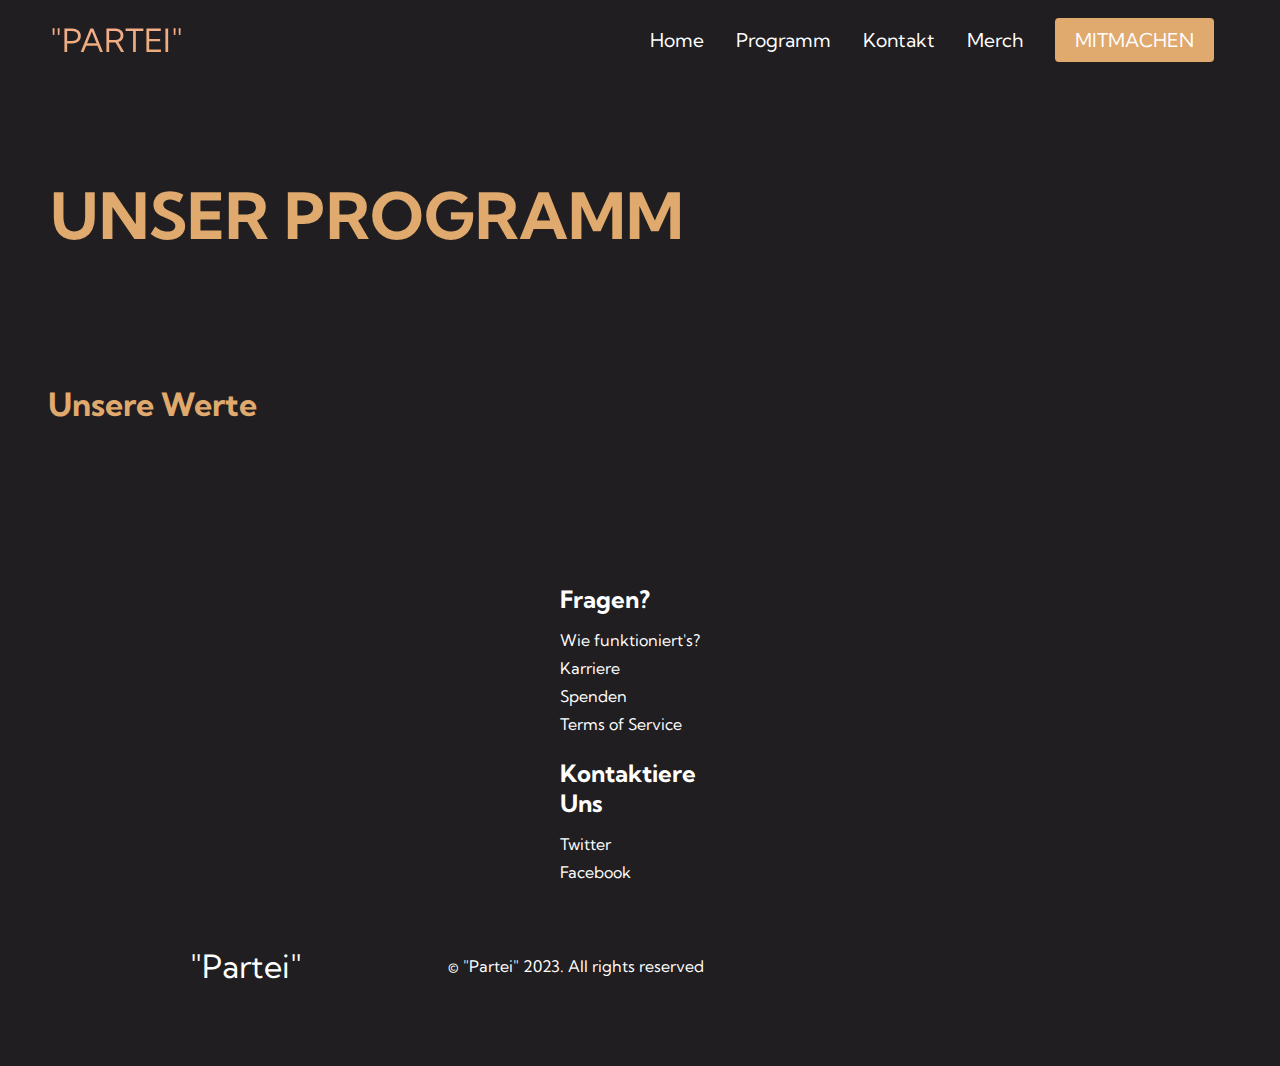
<file: Programm.html>
<!DOCTYPE html>
<html lang="en">
<head>
    <meta charset="UTF-8">
    <meta http-equiv="X-UA-Compatible" content="IE=edge">
    <meta name="viewport" content="width=device-width, initial-scale=1.0">
    <title>Partei Website</title>
    <link rel="stylesheet" href="style.css">
    <link rel="preconnect" href="https://fonts.googleapis.com">
<link rel="preconnect" href="https://fonts.gstatic.com" crossorigin>
<link href="https://fonts.googleapis.com/css2?family=Kumbh+Sans:wght@400;700&display=swap" rel="stylesheet">
</head>
<body>
    <nav class="navbar">
        <div class="navbar__container">
            <a href="/" id="navbar__logo">"PARTEI"</a>
            <div class="navbar__toggle" id="mobile-menu">
                <span class="bar"></span>
                <span class="bar"></span>
                <span class="bar"></span>
            </div>
            <ul class="navbar__menu">
                <li class="navbar__item">
                    <a href="/" class="navbar__links"> Home </a>
                </li>
                <li class="navbar__item">
                    <a href="/Programm.html" class="navbar__links"> Programm </a>
                </li>
                <li class="navbar__item">
                    <a href="/kontakt.html" class="navbar__links"> Kontakt </a>
                </li>
                <li class="navbar__item">
                    <a href="/merch.html" class="navbar__links"> Merch </a>
                </li>
                <li class="navbar__btn">
                    <a href="/mitmachen.html" class="button"> MITMACHEN </a>
                </li>
            </ul>
        </div>
    </nav>

    <div class="haupt">
        <div class="haupt__container">
            <div class="haupt__content">
                <h1>UNSER PROGRAMM</h1>
            </div>
        </div>
    </div>

<div class="programm">
    <div class="programm__design">
        <h1>Unsere Werte</h1>
        <p></p>
 </p>
</div>

</html>

    <div class="footer__container">
        <div class="footer__links">
            <div class="footer__links--wrapper">
                <div class="footer__link--items">
                    <h2>Fragen?</h2>
                    <a href="/">Wie funktioniert's?</a>
                    <a href="/">Karriere</a>
                    <a href="/">Spenden</a>
                    <a href="/">Terms of Service</a>
                </div>
                <div class="footer__link--items">
                    <h2>Kontaktiere Uns</h2>
                    <a href="/">Twitter</a>
                    <a href="/">Facebook</a>
                </div>
            </div>
        </div>
        <div class="social__media">
            <div class="social__media--wrap">
                <div class="footer__logo">
                    <a href="/" id="footer__logo"><i class="fas.fa-gem"></i>"Partei"</a>
                </div>
                <p class="website__rights">© "Partei" 2023. All rights reserved</p>
                <div class="social__icons">
                    <a href="/" class="social__icon--link" target="_blank">
                        <i class="fab fa facebook"></i>
                    </a>
                    <a href="/" class="social__icon--link" target="_blank">
                        <i class="fab fa twitter"></i>
                    </a>
                </div>
            </div>
        </div>
    </div>

    <script src="app.js"></script>
</body>
</html>
</file>
<file: style.css>
*{
    box-sizing: border-box;
    margin: 0;
    padding: 0;
    font-family: 'Kumbh Sans', sans-serif;
}

.navbar {
    background: #201E20;
    height: 80px;
    display: flex;
    justify-content: center;
    align-items: center;
    font-size: 1.2rem;
}

body {
    background-color: #201E20;
}

.navbar__container {
    display: flex;
    justify-content: space-between;
    height: 80px;
    z-index: 1;
    width: 100%;
    max-width: 1300px;
    margin: 0 auto;
    padding: 0 50px;
}

#navbar__logo {
    background-color: #DDC3A5;
    background-image: linear-gradient(to top, #E0A96D 0%, #ffb199 100%);
    background-size: 100%;
    -webkit-background-clip: text;
    -moz-background-clip: text;
    -webkit-text-fill-color: transparent;
    -moz-text-fill-color: transparent;
    display: flex;
    align-items: center;
    cursor: pointer;
    text-decoration: none;
    font-size: 2rem;
}

.fa-gem {
    margin-right: 0.5rem;
}

.navbar__menu {
    display: flex;
    align-items: center;
    list-style: none;
    text-align: center;
}

.navbar__item {
    height: 80px;
}

.navbar__links {
    color: rgb(255, 255, 255);
    display: flex;
    align-items: center;
    justify-content: center;
    text-decoration: none;
    padding: 0 1rem;
    height: 100%;
}

.navbar__btn {
    display: flex;
    justify-content: center;
    align-items: center;
    padding: 0 1rem;
    width: 100%;
}

.button {
    display: flex;
    justify-content: center;
    align-items: center;
    text-decoration: none;
    padding: 10px 20px;
    height: 100%;
    width: 100%;
    border: none;
    outline: none;
    border-radius: 4px;
    background: #E0A96D;
    color: #fff;
}

.button:hover {
    background: #DDC3A5;
    transition: all 0.3s ease;
}

.navbar__links:hover {
    color: #E0A96D;
    transition: all 0.3s ease;
}

@media screen and (max-width: 960px) {
    .navbar__container {
        display: flex;
        justify-content: space-between;
        height: 80px;
        z-index: 1;
        width: 100%;
        max-width: 1300px;
        padding: 0;
    }

    .navbar__menu {
        display: grid;
        grid-template-columns: auto;
        margin: 0;
        width: 100%;
        position: absolute;
        top: -1000px;
        opacity: 0;
        transition: all 0.5s ease;
        height: 50vh;
        z-index: -1;
    }

    .navbar__menu.active {
        background: #131313;
        top: 30%;
        opacity: 1;
        transition: all 0.5s ease;
        z-index: 99;
        height: 50vh;
        font-size: 1.6rem;
    }

    #navbar__logo {
        padding-left: 20px;
    }

    .navbar__toggle .bar {
        width: 20px;
        height: 3px;
        margin: 5px auto;
        transition: all 0.3s ease-in-out;
        background: #fff;
    }

    .navbar__item {
        width: 100%;
    }

    .navbar__links {
        text-align: center;
        padding: 2rem;
        width: 100%;
        display: table;
    }

    #mobile-menu {
        position: absolute;
        top: 20%;
        right: 5%;
        transform: translate(5%, 20%);
    }

    .navbar__btn {
        padding-bottom: 2rem;
    }

    .button {
        display: flex;
        justify-content: center;
        align-items: center;
        width: 80%;
        height: 80px;
        margin: 0;
    }

    .navbar__toggle .bar {
        display: block;
        cursor: pointer;
    }

    #mobile-menu.is-active .bar:nth-child(2) {
        opacity: 0;
    }

    #mobile-menu.is-active .bar:nth-child(1) {
        transform: translateY(8px) rotate(45deg);
    }

    #mobile-menu.is-active .bar:nth-child(3) {
        transform: translateY(-8px) rotate(-45deg);
    }
}


/*Hero*/

.main {
    background: #201E20;
    grid-template-columns: 1fr 1fr;
    align-items: center;
    justify-self: center;
    margin: 0 auto;
    height: 90vh;
    background-color: #201E20;
    z-index: 1;
    width: 100%;
    max-width: 4000px;
    padding: 0 50px;
}

.main__content h1 {
    font-size: 4rem;
    background-color: #E0A96D;
    background-image: #E0A96D;
    background-size: 100%;
    -webkit-background-clip: text;
    -moz-background-clip: text;
    -webkit-text-fill-color: transparent;
    -moz-text-fill-color: transparent
}

.main__content h2 {
    font-size: 4rem;
    background-color: #E0A96D;
    background-image: #E0A96D;
    background-size: 100%;
    -webkit-background-clip: text;
    -moz-background-clip: text;
    -webkit-text-fill-color: transparent;
    -moz-text-fill-color: transparent
}

.main__content p {
    color: #DDC3A5;
    margin-top: 1rem;
    font-size: 2rem;
    font-weight: 700;
}

.main__btn {
    font-size: 1.5rem;
    background-color: #e09b50;
    padding: 14px 32px;
    border: none;
    border-radius: 4px;
    color: #fff;
    margin-top: 2rem;
    cursor: pointer;
    position: relative;
    transition: all 0.35s;
    outline: none;
    z-index: 1;
}

.main__btn a {
    position: relative;
    z-index: 2;
    color: #fff;
    text-decoration: none;
}

.main__btn:after {
    position: absolute;
    content: '';
    top: 0;
    left: 0;
    width: 0;
    height: 100%;
    background: #8d6132;
    transition: all 0.35s;
    border-radius: 4px;
    z-index: -1;
}

.main__btn:hover {
    color: #fff;
}

.main__container {
    display: flex;
    flex-direction: row;
    justify-content: center;
    align-items: center;
    height: 100vh;
  }

.main__btn:hover:after {
    width: 100%;
}

.main__img--container {
    text-align: center;
}

#main__img {
    height: 100%;
    width: 100%;
}

@media screen and (max-width: 768px) {
    .main__container {
        display: grid;
        grid-template-columns: auto;
        align-items: center;
        justify-self: center;
        width: 100%;
        margin: 0 auto;
        height: 90vh;
    }

    .main__content {
        text-align: center;
        margin-bottom: 4rem;
    }

    .main__content h1 {
        font-size: 2.5rem;
        margin-top: 2rem;
    }

    .main__content h2 {
        font-size: 3rem;
    }

    .main__content p {
        margin-top: 1rem;
        font-size: 1.5rem;
    }
}

@media screen and (max-width: 480px) {
    .main__content h1 {
        font-size: 2.5rem;
        margin-top: 3rem;
    }

    .main__content h2 {
        font-size: 2rem;
    }

    .main__content p {
        margin-top: 2rem;
        font-size: 1.5rem;
    }

    .main__btn {
        padding: 12px 36px;
        margin: 2.5rem 0;
    }
}

.sevices {
    background: #201E20;
    display: flex;
    flex-direction: column;
    align-items: center;
    height: 100vh;
}

.services h1 {
    color: #E0A96D;
    margin-bottom: 5rem;
    font-size: 3rem;
    text-align: center;
}

.services__container {
    display: flex;
    justify-content: center;
    flex-wrap: wrap;
}

.services__card {
    margin: 1rem;
    height: 525px;
    width: 400px;
    border-radius: 20px;
    background-image: linear-gradient(to bottom, rgba(0,0,0,0) 0%, rgba(17,17,17, 0.6) 100%), 
    url('/images/pic2.jpeg');
    background-size: cover;
    position: relative;
    color: #fff;
}

.services__card:nth-child(2) {
    background-image: linear-gradient(to bottom, rgba(0,0,0,0) 0%, rgba(17,17,17, 0.6) 100%), 
    url('/images/pic1.jpeg');
}

.services h2 {
    position: absolute;
    top: 350px;
    left: 30px;
}

.services__card p {
    position: absolute;
    top: 400px;
    left: 30px;
}

.services__card button {
    color: #fff;
    padding: 10px 20px;
    border: none;
    outline: none;
    border-radius: 4px;
    background: #e09b50;
    position: absolute;
    top: 440px;
    left: 30px;
    font-size: 1rem;
    cursor: pointer;
}

.services__card:hover {
    transform: scale(1.075);
    transition: 0.2s ease-in;
    cursor: pointer;
}

@media screen and (max-width: 960px) {
    .services {
        height: 1600px;
    }

    .services h1 {
        font-size: 2rem;
        margin-top: 12rem;
    }
}

@media screen and (max-width: 480px) {
    .services {
        height: 1400px;
    }

    .services h1 {
        font-size: 1.2rem;
    }

    .services__card {
        width: 300px;
    }
}

.footer__container {
    background-color: #201E20;
    padding: 5rem 0;
    display: flex;
    flex-direction: column;
    justify-content: center;
    align-items: center;
}

#footer__logo {
    color: #fff;
    display: flex;
    align-items: center;
    cursor: pointer;
    text-decoration: none;
    font-size: 2rem;
}

.footer__links {
    width: 100%;
    max-width: 1000px;
    display: flex;
    justify-content: center;
}

.footer__link--wrapper {
    display: flex;
}

.footer__link--items {
    display: flex;
    flex-direction: column;
    align-items: flex-start;
    margin: 16px;
    text-align: left;
    width: 160px;
    box-sizing: border-box;
}

.footer__link--items h2 {
    margin-bottom: 16px;
}

.footer__link--items > h2 {
    color: #fff;
}

.footer__link--items a {
    color: #fff;
    text-decoration: none;
    margin-bottom: 0.5rem;
}

.footer__link--items a:hover {
    color: #e9e9e9;
    transition: 0.3s ease-out;
}

.social__icon--link {
    color: #fff;
    font-size: 24px;
}

.social__media {
    max-width: 1000px;
    width: 100%;
}

.social__media--wrap {
    display: flex;
    justify-content: space-between;
    align-items: center;
    width: 90%;
    max-width: 1000px;
    margin: 40px auto 0 auto;
}

.social__icons {
    display: flex;
    justify-content: space-between;
    align-items: center;
    width: 240px;
}

.social__logo {
    color: #fff;
    justify-self: flex-start;
    margin-left: 20px;
    cursor: pointer;
    text-decoration: none;
    font-size: 2rem;
    display: flex;
    align-items: center;
    margin-bottom: 16px;
}

.website__rights {
    color: #fff;
}

@media screen and (max-width: 820px) {
    .footer__links {
        padding-top: 2rem;
    }

    #footer__logo {
        margin-bottom: 2rem;
    }

    .website__rights {
        margin-bottom: 2rem;
    }

    .footer__link--wrapper {
        flex-direction: column;
    }

    .social__media--wrap {
        flex-direction: column;
    }
}

@media screen and (max-width: 480px) {
    .footer__link--items {
        margin: 0;
        padding: 10px;
        width: 100%;
    }
}

.programm__design {
    color: #fff;
    margin-top: -200px;
}

.programm__design h1 {
    color: #E0A96D; 
    margin: 3rem;
}

.programm__design p {
    margin: 4rem;
    font-size: 20px;
    font-weight: bold;
}


.haupt {
    background: #201E20;
    grid-template-columns: 1fr 1fr;
    align-items: center;
    justify-self: center;
    margin: 0 auto;
    height: 40vh;
    background-color: #201E20;
    z-index: 1;
    width: 100%;
    max-width: 4000px;
    padding: 0 50px;
}

.haupt__content h1 {
    margin-top: 6rem;
    font-size: 4rem;
    background-color: #E0A96D;
    background-image: #E0A96D;
    background-size: 100%;
    -webkit-background-clip: text;
    -moz-background-clip: text;
    -webkit-text-fill-color: transparent;
    -moz-text-fill-color: transparent
}

.sozial {
    display: flex;
    text-decoration: none;
    align-items: center;
    justify-content: center;
    height: 10vh;
    margin-top: 15rem;
    margin-bottom: 16px;
    cursor: pointer;
    font-size: 100px;
    color: #DDC3A5;
    text-align: center;
}

.sozial p {
    margin-top: 2rem;
}

.sozial a {
    font-weight: bold;
    text-decoration: none;
    color: #DDC3A5;
    font-size: 50px;
    margin-top: 3rem;
    font-family: b;
  }

.sozial:hover {
    color: #E0A96D;
    transition: all 0.3s ease;
}

  .sozial__img--container {
    text-align: center;
}

#sozial__img {
    margin-top: 1rem;
    height: 70%;
    width: 70%;
}

.sozial__img1--container {
    margin-left: 36rem;
    margin-top: 2rem;
}

#sozial__img1 {
    display: grid;
    margin-top: 1rem;
    height: 10%;
    width: 10%;
}

.sozial__img2--container {
    margin-left: 57rem;
    margin-top: -9rem;
}

#sozial__img2 {
    display: grid;
    margin-top: 1rem;
    height: 10%;
    width: 10%;
}


.dream {
    max-width: 100%;
    max-height: 100%;
}

.dream__video {
    display: flex;
    justify-content: center;
    align-items: center;
    height: 50vh;
}

.merch {
    display: flex;
    flex-direction: row;
    align-items: left;
    justify-content: left;
    margin: 3rem auto;
    height: 150vh;
    background-color: #201E20;
    z-index: 1;
    width: 100%;
    max-width: 4000px;
    padding: 0 50px;
}

.merch__overview h1 {
    margin-top: 0.5rem;
    font-size: 4rem;
    align-items: left;
    justify-content: left;
    margin-bottom: 2rem;
    background-color: #E0A96D;
    background-image: #E0A96D;
    background-size: 100%;
    -webkit-background-clip: text;
    -moz-background-clip: text;
    -webkit-text-fill-color: transparent;
    -moz-text-fill-color: transparent;
}

.merch__overview h2 {
    font-size: 2rem;
    margin-bottom: 2rem;
    color: #DDC3A5;
    margin: 0;
}

.merch__overview img {
    margin-bottom: 2rem;
    margin-top: 3rem;
    margin-right: 4rem;
    max-height: 80%;
    height: 300px;
    width: 200px;
}

.merch__overview p {
    color: #fff;
    font-weight: bold;
    font-size: 16px;
}

.merch__overview h3 {
    color: #fff;
    font-weight: bold;
    font-size: 50px;
    margin-top: 2rem;
}

.merch__btn {
    font-size: 1.5rem;
    background-color: #e09b50;
    padding: 14px 32px;
    border: none;
    border-radius: 4px;
    color: #fff;
    margin-top: 2rem;
    cursor: pointer;
    position: relative;
    transition: all 0.35s;
    outline: none;
    z-index: 1;
}

.merch__btn a {
    position: relative;
    z-index: 2;
    color: #fff;
    text-decoration: none;
}

.merch__btn:after {
    position: absolute;
    content: '';
    top: 0;
    left: 0;
    width: 0;
    height: 100%;
    background: #8d6132;
    transition: all 0.35s;
    border-radius: 4px;
    z-index: -1;
}

.merch__btn:hover {
    color: #fff;
}

.merch__btn:hover:after {
    width: 100%;
}
</file>
